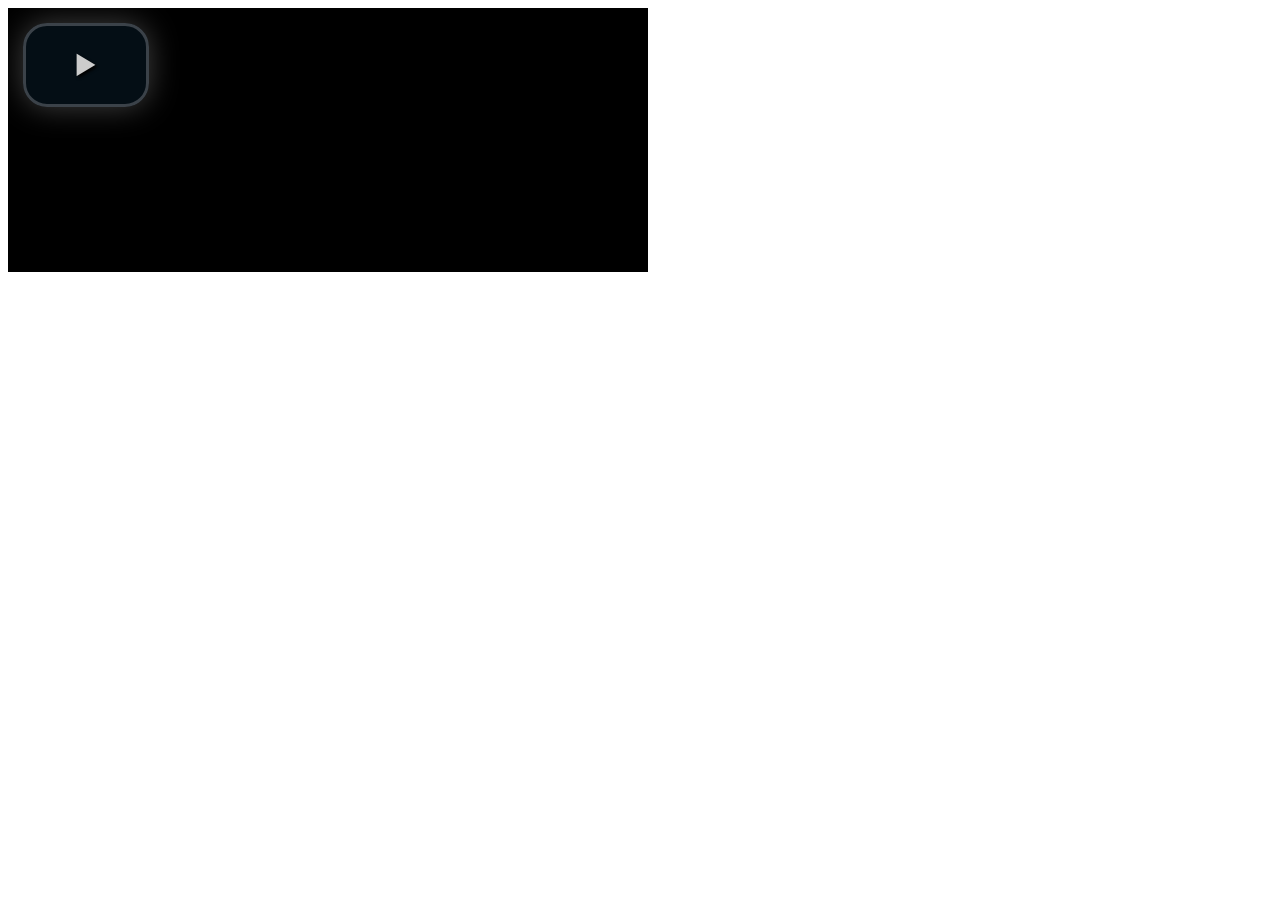
<file: js/video-js/demo.html>
<!DOCTYPE html>
<html>
<head>
  <title>Video.js | HTML5 Video Player</title>

  <!-- Chang URLs to wherever Video.js files will be hosted -->
  <link href="video-js.css" rel="stylesheet" type="text/css">
  <!-- video.js must be in the <head> for older IEs to work. -->
  <script src="video.js"></script>

  <!-- Unless using the CDN hosted version, update the URL to the Flash SWF -->
  <script>
    videojs.options.flash.swf = "video-js.swf";
  </script>


</head>
<body>

  <video id="example_video_1" class="video-js vjs-default-skin" controls preload="none" width="640" height="264"
      poster="http://video-js.zencoder.com/oceans-clip.png"
      data-setup="{}">
    <source src="http://video-js.zencoder.com/oceans-clip.mp4" type='video/mp4' />
    <source src="http://video-js.zencoder.com/oceans-clip.webm" type='video/webm' />
    <source src="http://video-js.zencoder.com/oceans-clip.ogv" type='video/ogg' />
    <track kind="captions" src="demo.captions.vtt" srclang="en" label="English"></track><!-- Tracks need an ending tag thanks to IE9 -->
    <track kind="subtitles" src="demo.captions.vtt" srclang="en" label="English"></track><!-- Tracks need an ending tag thanks to IE9 -->
    <p class="vjs-no-js">To view this video please enable JavaScript, and consider upgrading to a web browser that <a href="http://videojs.com/html5-video-support/" target="_blank">supports HTML5 video</a></p>
  </video>

</body>
</html>
</file>
<file: js/video-js/video-js.css>
/*!
Video.js Default Styles (http://videojs.com)
Version 4.6.1
Create your own skin at http://designer.videojs.com
*/
/* SKIN
================================================================================
The main class name for all skin-specific styles. To make your own skin,
replace all occurances of 'vjs-default-skin' with a new name. Then add your new
skin name to your video tag instead of the default skin.
e.g. <video class="video-js my-skin-name">
*/
.vjs-default-skin {
  color: #cccccc;
}
/* Custom Icon Font
--------------------------------------------------------------------------------
The control icons are from a custom font. Each icon corresponds to a character
(e.g. "\e001"). Font icons allow for easy scaling and coloring of icons.
*/
@font-face {
  font-family: 'VideoJS';
  src: url('font/vjs.eot');
  src: url('font/vjs.eot?#iefix') format('embedded-opentype'), url('font/vjs.woff') format('woff'), url('font/vjs.ttf') format('truetype');
  font-weight: normal;
  font-style: normal;
}
/* Base UI Component Classes
--------------------------------------------------------------------------------
*/
/* Slider - used for Volume bar and Seek bar */
.vjs-default-skin .vjs-slider {
  /* Replace browser focus hightlight with handle highlight */
  outline: 0;
  position: relative;
  cursor: pointer;
  padding: 0;
  /* background-color-with-alpha */
  background-color: #333333;
  background-color: rgba(51, 51, 51, 0.9);
}
.vjs-default-skin .vjs-slider:focus {
  /* box-shadow */
  -webkit-box-shadow: 0 0 2em #ffffff;
  -moz-box-shadow: 0 0 2em #ffffff;
  box-shadow: 0 0 2em #ffffff;
}
.vjs-default-skin .vjs-slider-handle {
  position: absolute;
  /* Needed for IE6 */
  left: 0;
  top: 0;
}
.vjs-default-skin .vjs-slider-handle:before {
  content: "\e009";
  font-family: VideoJS;
  font-size: 1em;
  line-height: 1;
  text-align: center;
  text-shadow: 0em 0em 1em #fff;
  position: absolute;
  top: 0;
  left: 0;
  /* Rotate the square icon to make a diamond */
  /* transform */
  -webkit-transform: rotate(-45deg);
  -moz-transform: rotate(-45deg);
  -ms-transform: rotate(-45deg);
  -o-transform: rotate(-45deg);
  transform: rotate(-45deg);
}
/* Control Bar
--------------------------------------------------------------------------------
The default control bar that is a container for most of the controls.
*/
.vjs-default-skin .vjs-control-bar {
  /* Start hidden */
  display: none;
  position: absolute;
  /* Place control bar at the bottom of the player box/video.
     If you want more margin below the control bar, add more height. */
  bottom: 0;
  /* Use left/right to stretch to 100% width of player div */
  left: 0;
  right: 0;
  /* Height includes any margin you want above or below control items */
  height: 3.0em;
  /* background-color-with-alpha */
  background-color: #07141e;
  background-color: rgba(7, 20, 30, 0.7);
}
/* Show the control bar only once the video has started playing */
.vjs-default-skin.vjs-has-started .vjs-control-bar {
  display: block;
  /* Visibility needed to make sure things hide in older browsers too. */

  visibility: visible;
  opacity: 1;
  /* transition */
  -webkit-transition: visibility 0.1s, opacity 0.1s;
  -moz-transition: visibility 0.1s, opacity 0.1s;
  -o-transition: visibility 0.1s, opacity 0.1s;
  transition: visibility 0.1s, opacity 0.1s;
}
/* Hide the control bar when the video is playing and the user is inactive  */
.vjs-default-skin.vjs-has-started.vjs-user-inactive.vjs-playing .vjs-control-bar {
  display: block;
  visibility: hidden;
  opacity: 0;
  /* transition */
  -webkit-transition: visibility 1s, opacity 1s;
  -moz-transition: visibility 1s, opacity 1s;
  -o-transition: visibility 1s, opacity 1s;
  transition: visibility 1s, opacity 1s;
}
.vjs-default-skin.vjs-controls-disabled .vjs-control-bar {
  display: none;
}
.vjs-default-skin.vjs-using-native-controls .vjs-control-bar {
  display: none;
}
/* The control bar shouldn't show after an error */
.vjs-default-skin.vjs-error .vjs-control-bar {
  display: none;
}
/* IE8 is flakey with fonts, and you have to change the actual content to force
fonts to show/hide properly.
  - "\9" IE8 hack didn't work for this
  - Found in XP IE8 from http://modern.ie. Does not show up in "IE8 mode" in IE9
*/
@media \0screen {
  .vjs-default-skin.vjs-user-inactive.vjs-playing .vjs-control-bar :before {
    content: "";
  }
}
/* General styles for individual controls. */
.vjs-default-skin .vjs-control {
  outline: none;
  position: relative;
  float: left;
  text-align: center;
  margin: 0;
  padding: 0;
  height: 3.0em;
  width: 4em;
}
/* FontAwsome button icons */
.vjs-default-skin .vjs-control:before {
  font-family: VideoJS;
  font-size: 1.5em;
  line-height: 2;
  position: absolute;
  top: 0;
  left: 0;
  width: 100%;
  height: 100%;
  text-align: center;
  text-shadow: 1px 1px 1px rgba(0, 0, 0, 0.5);
}
/* Replacement for focus outline */
.vjs-default-skin .vjs-control:focus:before,
.vjs-default-skin .vjs-control:hover:before {
  text-shadow: 0em 0em 1em #ffffff;
}
.vjs-default-skin .vjs-control:focus {
  /*  outline: 0; */
  /* keyboard-only users cannot see the focus on several of the UI elements when
  this is set to 0 */

}
/* Hide control text visually, but have it available for screenreaders */
.vjs-default-skin .vjs-control-text {
  /* hide-visually */
  border: 0;
  clip: rect(0 0 0 0);
  height: 1px;
  margin: -1px;
  overflow: hidden;
  padding: 0;
  position: absolute;
  width: 1px;
}
/* Play/Pause
--------------------------------------------------------------------------------
*/
.vjs-default-skin .vjs-play-control {
  width: 5em;
  cursor: pointer;
}
.vjs-default-skin .vjs-play-control:before {
  content: "\e001";
}
.vjs-default-skin.vjs-playing .vjs-play-control:before {
  content: "\e002";
}
/* Playback toggle
--------------------------------------------------------------------------------
*/
.vjs-default-skin .vjs-playback-rate .vjs-playback-rate-value {
  font-size: 1.5em;
  line-height: 2;
  position: absolute;
  top: 0;
  left: 0;
  width: 100%;
  height: 100%;
  text-align: center;
  text-shadow: 1px 1px 1px rgba(0, 0, 0, 0.5);
}
.vjs-default-skin .vjs-playback-rate.vjs-menu-button .vjs-menu .vjs-menu-content {
  width: 4em;
  left: -2em;
  list-style: none;
}
/* Volume/Mute
-------------------------------------------------------------------------------- */
.vjs-default-skin .vjs-mute-control,
.vjs-default-skin .vjs-volume-menu-button {
  cursor: pointer;
  float: right;
}
.vjs-default-skin .vjs-mute-control:before,
.vjs-default-skin .vjs-volume-menu-button:before {
  content: "\e006";
}
.vjs-default-skin .vjs-mute-control.vjs-vol-0:before,
.vjs-default-skin .vjs-volume-menu-button.vjs-vol-0:before {
  content: "\e003";
}
.vjs-default-skin .vjs-mute-control.vjs-vol-1:before,
.vjs-default-skin .vjs-volume-menu-button.vjs-vol-1:before {
  content: "\e004";
}
.vjs-default-skin .vjs-mute-control.vjs-vol-2:before,
.vjs-default-skin .vjs-volume-menu-button.vjs-vol-2:before {
  content: "\e005";
}
.vjs-default-skin .vjs-volume-control {
  width: 5em;
  float: right;
}
.vjs-default-skin .vjs-volume-bar {
  width: 5em;
  height: 0.6em;
  margin: 1.1em auto 0;
}
.vjs-default-skin .vjs-volume-menu-button .vjs-menu-content {
  height: 2.9em;
}
.vjs-default-skin .vjs-volume-level {
  position: absolute;
  top: 0;
  left: 0;
  height: 0.5em;
  /* assuming volume starts at 1.0 */

  width: 100%;
  background: #66a8cc url([data-uri]) -50% 0 repeat;
}
.vjs-default-skin .vjs-volume-bar .vjs-volume-handle {
  width: 0.5em;
  height: 0.5em;
  /* Assumes volume starts at 1.0. If you change the size of the
     handle relative to the volume bar, you'll need to update this value
     too. */

  left: 4.5em;
}
.vjs-default-skin .vjs-volume-handle:before {
  font-size: 0.9em;
  top: -0.2em;
  left: -0.2em;
  width: 1em;
  height: 1em;
}
.vjs-default-skin .vjs-volume-menu-button .vjs-menu .vjs-menu-content {
  width: 6em;
  left: -4em;
}
/* Progress
--------------------------------------------------------------------------------
*/
.vjs-default-skin .vjs-progress-control {
  position: absolute;
  left: 0;
  right: 0;
  width: auto;
  font-size: 0.3em;
  height: 1em;
  /* Set above the rest of the controls. */
  top: -1em;
  /* Shrink the bar slower than it grows. */
  /* transition */
  -webkit-transition: all 0.4s;
  -moz-transition: all 0.4s;
  -o-transition: all 0.4s;
  transition: all 0.4s;
}
/* On hover, make the progress bar grow to something that's more clickable.
    This simply changes the overall font for the progress bar, and this
    updates both the em-based widths and heights, as wells as the icon font */
.vjs-default-skin:hover .vjs-progress-control {
  font-size: .9em;
  /* Even though we're not changing the top/height, we need to include them in
      the transition so they're handled correctly. */

  /* transition */
  -webkit-transition: all 0.2s;
  -moz-transition: all 0.2s;
  -o-transition: all 0.2s;
  transition: all 0.2s;
}
/* Box containing play and load progresses. Also acts as seek scrubber. */
.vjs-default-skin .vjs-progress-holder {
  height: 100%;
}
/* Progress Bars */
.vjs-default-skin .vjs-progress-holder .vjs-play-progress,
.vjs-default-skin .vjs-progress-holder .vjs-load-progress {
  position: absolute;
  display: block;
  height: 100%;
  margin: 0;
  padding: 0;
  /* updated by javascript during playback */

  width: 0;
  /* Needed for IE6 */
  left: 0;
  top: 0;
}
.vjs-default-skin .vjs-play-progress {
  /*
    Using a data URI to create the white diagonal lines with a transparent
      background. Surprisingly works in IE8.
      Created using http://www.patternify.com
    Changing the first color value will change the bar color.
    Also using a paralax effect to make the lines move backwards.
      The -50% left position makes that happen.
  */

  background: #66a8cc url([data-uri]) -50% 0 repeat;
}
.vjs-default-skin .vjs-load-progress {
  background: #646464 /* IE8- Fallback */;
  background: rgba(255, 255, 255, 0.4);
}
.vjs-default-skin .vjs-seek-handle {
  width: 1.5em;
  height: 100%;
}
.vjs-default-skin .vjs-seek-handle:before {
  padding-top: 0.1em /* Minor adjustment */;
}
/* Live Mode
--------------------------------------------------------------------------------
*/
.vjs-default-skin.vjs-live .vjs-time-controls,
.vjs-default-skin.vjs-live .vjs-time-divider,
.vjs-default-skin.vjs-live .vjs-progress-control {
  display: none;
}
.vjs-default-skin.vjs-live .vjs-live-display {
  display: block;
}
/* Live Display
--------------------------------------------------------------------------------
*/
.vjs-default-skin .vjs-live-display {
  display: none;
  font-size: 1em;
  line-height: 3em;
}
/* Time Display
--------------------------------------------------------------------------------
*/
.vjs-default-skin .vjs-time-controls {
  font-size: 1em;
  /* Align vertically by making the line height the same as the control bar */
  line-height: 3em;
}
.vjs-default-skin .vjs-current-time {
  float: left;
}
.vjs-default-skin .vjs-duration {
  float: left;
}
/* Remaining time is in the HTML, but not included in default design */
.vjs-default-skin .vjs-remaining-time {
  display: none;
  float: left;
}
.vjs-time-divider {
  float: left;
  line-height: 3em;
}
/* Fullscreen
--------------------------------------------------------------------------------
*/
.vjs-default-skin .vjs-fullscreen-control {
  width: 3.8em;
  cursor: pointer;
  float: right;
}
.vjs-default-skin .vjs-fullscreen-control:before {
  content: "\e000";
}
/* Switch to the exit icon when the player is in fullscreen */
.vjs-default-skin.vjs-fullscreen .vjs-fullscreen-control:before {
  content: "\e00b";
}
/* Big Play Button (play button at start)
--------------------------------------------------------------------------------
Positioning of the play button in the center or other corners can be done more
easily in the skin designer. http://designer.videojs.com/
*/
.vjs-default-skin .vjs-big-play-button {
  left: 0.5em;
  top: 0.5em;
  font-size: 3em;
  display: block;
  z-index: 2;
  position: absolute;
  width: 4em;
  height: 2.6em;
  text-align: center;
  vertical-align: middle;
  cursor: pointer;
  opacity: 1;
  /* Need a slightly gray bg so it can be seen on black backgrounds */
  /* background-color-with-alpha */
  background-color: #07141e;
  background-color: rgba(7, 20, 30, 0.7);
  border: 0.1em solid #3b4249;
  /* border-radius */
  -webkit-border-radius: 0.8em;
  -moz-border-radius: 0.8em;
  border-radius: 0.8em;
  /* box-shadow */
  -webkit-box-shadow: 0px 0px 1em rgba(255, 255, 255, 0.25);
  -moz-box-shadow: 0px 0px 1em rgba(255, 255, 255, 0.25);
  box-shadow: 0px 0px 1em rgba(255, 255, 255, 0.25);
  /* transition */
  -webkit-transition: all 0.4s;
  -moz-transition: all 0.4s;
  -o-transition: all 0.4s;
  transition: all 0.4s;
}
/* Optionally center */
.vjs-default-skin.vjs-big-play-centered .vjs-big-play-button {
  /* Center it horizontally */
  left: 50%;
  margin-left: -2.1em;
  /* Center it vertically */
  top: 50%;
  margin-top: -1.4000000000000001em;
}
/* Hide if controls are disabled */
.vjs-default-skin.vjs-controls-disabled .vjs-big-play-button {
  display: none;
}
/* Hide when video starts playing */
.vjs-default-skin.vjs-has-started .vjs-big-play-button {
  display: none;
}
/* Hide on mobile devices. Remove when we stop using native controls
    by default on mobile  */
.vjs-default-skin.vjs-using-native-controls .vjs-big-play-button {
  display: none;
}
.vjs-default-skin:hover .vjs-big-play-button,
.vjs-default-skin .vjs-big-play-button:focus {
  outline: 0;
  border-color: #fff;
  /* IE8 needs a non-glow hover state */
  background-color: #505050;
  background-color: rgba(50, 50, 50, 0.75);
  /* box-shadow */
  -webkit-box-shadow: 0 0 3em #ffffff;
  -moz-box-shadow: 0 0 3em #ffffff;
  box-shadow: 0 0 3em #ffffff;
  /* transition */
  -webkit-transition: all 0s;
  -moz-transition: all 0s;
  -o-transition: all 0s;
  transition: all 0s;
}
.vjs-default-skin .vjs-big-play-button:before {
  content: "\e001";
  font-family: VideoJS;
  /* In order to center the play icon vertically we need to set the line height
     to the same as the button height */

  line-height: 2.6em;
  text-shadow: 0.05em 0.05em 0.1em #000;
  text-align: center /* Needed for IE8 */;
  position: absolute;
  left: 0;
  width: 100%;
  height: 100%;
}
.vjs-error .vjs-big-play-button {
  display: none;
}
/* Error Display
--------------------------------------------------------------------------------
*/
.vjs-error-display {
  display: none;
}
.vjs-error .vjs-error-display {
  display: block;
  position: absolute;
  left: 0;
  top: 0;
  width: 100%;
  height: 100%;
}
.vjs-error .vjs-error-display:before {
  content: 'X';
  font-family: Arial;
  font-size: 4em;
  color: #666666;
  /* In order to center the play icon vertically we need to set the line height
     to the same as the button height */

  line-height: 1;
  text-shadow: 0.05em 0.05em 0.1em #000;
  text-align: center /* Needed for IE8 */;
  vertical-align: middle;
  position: absolute;
  top: 50%;
  margin-top: -0.5em;
  width: 100%;
}
.vjs-error-display div {
  position: absolute;
  font-size: 1.4em;
  text-align: center;
  bottom: 1em;
  right: 1em;
  left: 1em;
}
.vjs-error-display a,
.vjs-error-display a:visited {
  color: #F4A460;
}
/* Loading Spinner
--------------------------------------------------------------------------------
*/
.vjs-loading-spinner {
  display: none;
  position: absolute;
  top: 50%;
  left: 50%;
  font-size: 4em;
  line-height: 1;
  width: 1em;
  height: 1em;
  margin-left: -0.5em;
  margin-top: -0.5em;
  opacity: 0.75;
  /* animation */
  -webkit-animation: spin 1.5s infinite linear;
  -moz-animation: spin 1.5s infinite linear;
  -o-animation: spin 1.5s infinite linear;
  animation: spin 1.5s infinite linear;
}
/* Errors are unrecoverable without user interaction,
   so hide the spinner in the case of an error */
.video-js.vjs-error .vjs-loading-spinner {
  /* using !important flag because currently the loading spinner
     uses hide()/show() instead of classes. The !important can be
     removed when that's updated */

  display: none !important;
  /* ensure animation doesn't continue while hidden */

  /* animation */
  -webkit-animation: none;
  -moz-animation: none;
  -o-animation: none;
  animation: none;
}
.vjs-default-skin .vjs-loading-spinner:before {
  content: "\e01e";
  font-family: VideoJS;
  position: absolute;
  top: 0;
  left: 0;
  width: 1em;
  height: 1em;
  text-align: center;
  text-shadow: 0em 0em 0.1em #000;
}
@-moz-keyframes spin {
  0% {
    -moz-transform: rotate(0deg);
  }
  100% {
    -moz-transform: rotate(359deg);
  }
}
@-webkit-keyframes spin {
  0% {
    -webkit-transform: rotate(0deg);
  }
  100% {
    -webkit-transform: rotate(359deg);
  }
}
@-o-keyframes spin {
  0% {
    -o-transform: rotate(0deg);
  }
  100% {
    -o-transform: rotate(359deg);
  }
}
@keyframes spin {
  0% {
    transform: rotate(0deg);
  }
  100% {
    transform: rotate(359deg);
  }
}
/* Menu Buttons (Captions/Subtitles/etc.)
--------------------------------------------------------------------------------
*/
.vjs-default-skin .vjs-menu-button {
  float: right;
  cursor: pointer;
}
.vjs-default-skin .vjs-menu {
  display: none;
  position: absolute;
  bottom: 0;
  left: 0em;
  /* (Width of vjs-menu - width of button) / 2 */

  width: 0em;
  height: 0em;
  margin-bottom: 3em;
  border-left: 2em solid transparent;
  border-right: 2em solid transparent;
  border-top: 1.55em solid #000000;
  /* Same width top as ul bottom */

  border-top-color: rgba(7, 40, 50, 0.5);
  /* Same as ul background */

}
/* Button Pop-up Menu */
.vjs-default-skin .vjs-menu-button .vjs-menu .vjs-menu-content {
  display: block;
  padding: 0;
  margin: 0;
  position: absolute;
  width: 10em;
  bottom: 1.5em;
  /* Same bottom as vjs-menu border-top */

  max-height: 15em;
  overflow: auto;
  left: -5em;
  /* Width of menu - width of button / 2 */

  /* background-color-with-alpha */
  background-color: #07141e;
  background-color: rgba(7, 20, 30, 0.7);
  /* box-shadow */
  -webkit-box-shadow: -0.2em -0.2em 0.3em rgba(255, 255, 255, 0.2);
  -moz-box-shadow: -0.2em -0.2em 0.3em rgba(255, 255, 255, 0.2);
  box-shadow: -0.2em -0.2em 0.3em rgba(255, 255, 255, 0.2);
}
.vjs-default-skin .vjs-menu-button:hover .vjs-menu {
  display: block;
}
.vjs-default-skin .vjs-menu-button ul li {
  list-style: none;
  margin: 0;
  padding: 0.3em 0 0.3em 0;
  line-height: 1.4em;
  font-size: 1.2em;
  text-align: center;
  text-transform: lowercase;
}
.vjs-default-skin .vjs-menu-button ul li.vjs-selected {
  background-color: #000;
}
.vjs-default-skin .vjs-menu-button ul li:focus,
.vjs-default-skin .vjs-menu-button ul li:hover,
.vjs-default-skin .vjs-menu-button ul li.vjs-selected:focus,
.vjs-default-skin .vjs-menu-button ul li.vjs-selected:hover {
  outline: 0;
  color: #111;
  /* background-color-with-alpha */
  background-color: #ffffff;
  background-color: rgba(255, 255, 255, 0.75);
  /* box-shadow */
  -webkit-box-shadow: 0 0 1em #ffffff;
  -moz-box-shadow: 0 0 1em #ffffff;
  box-shadow: 0 0 1em #ffffff;
}
.vjs-default-skin .vjs-menu-button ul li.vjs-menu-title {
  text-align: center;
  text-transform: uppercase;
  font-size: 1em;
  line-height: 2em;
  padding: 0;
  margin: 0 0 0.3em 0;
  font-weight: bold;
  cursor: default;
}
/* Subtitles Button */
.vjs-default-skin .vjs-subtitles-button:before {
  content: "\e00c";
}
/* Captions Button */
.vjs-default-skin .vjs-captions-button:before {
  content: "\e008";
}
/* Replacement for focus outline */
.vjs-default-skin .vjs-captions-button:focus .vjs-control-content:before,
.vjs-default-skin .vjs-captions-button:hover .vjs-control-content:before {
  /* box-shadow */
  -webkit-box-shadow: 0 0 1em #ffffff;
  -moz-box-shadow: 0 0 1em #ffffff;
  box-shadow: 0 0 1em #ffffff;
}
/*
REQUIRED STYLES (be careful overriding)
================================================================================
When loading the player, the video tag is replaced with a DIV,
that will hold the video tag or object tag for other playback methods.
The div contains the video playback element (Flash or HTML5) and controls,
and sets the width and height of the video.

** If you want to add some kind of border/padding (e.g. a frame), or special
positioning, use another containing element. Otherwise you risk messing up
control positioning and full window mode. **
*/
.video-js {
  background-color: #000;
  position: relative;
  padding: 0;
  /* Start with 10px for base font size so other dimensions can be em based and
     easily calculable. */

  font-size: 10px;
  /* Allow poster to be vertially aligned. */

  vertical-align: middle;
  /*  display: table-cell; */
  /*This works in Safari but not Firefox.*/

  /* Provide some basic defaults for fonts */

  font-weight: normal;
  font-style: normal;
  /* Avoiding helvetica: issue #376 */

  font-family: Arial, sans-serif;
  /* Turn off user selection (text highlighting) by default.
     The majority of player components will not be text blocks.
     Text areas will need to turn user selection back on. */

  /* user-select */
  -webkit-user-select: none;
  -moz-user-select: none;
  -ms-user-select: none;
  user-select: none;
}
/* Playback technology elements expand to the width/height of the containing div
    <video> or <object> */
.video-js .vjs-tech {
  position: absolute;
  top: 0;
  left: 0;
  width: 100%;
  height: 100%;
}
/* Fix for Firefox 9 fullscreen (only if it is enabled). Not needed when
   checking fullScreenEnabled. */
.video-js:-moz-full-screen {
  position: absolute;
}
/* Fullscreen Styles */
body.vjs-full-window {
  padding: 0;
  margin: 0;
  height: 100%;
  /* Fix for IE6 full-window. http://www.cssplay.co.uk/layouts/fixed.html */
  overflow-y: auto;
}
.video-js.vjs-fullscreen {
  position: fixed;
  overflow: hidden;
  z-index: 1000;
  left: 0;
  top: 0;
  bottom: 0;
  right: 0;
  width: 100% !important;
  height: 100% !important;
  /* IE6 full-window (underscore hack) */
  _position: absolute;
}
.video-js:-webkit-full-screen {
  width: 100% !important;
  height: 100% !important;
}
.video-js.vjs-fullscreen.vjs-user-inactive {
  cursor: none;
}
/* Poster Styles */
.vjs-poster {
  background-repeat: no-repeat;
  background-position: 50% 50%;
  background-size: contain;
  cursor: pointer;
  height: 100%;
  margin: 0;
  padding: 0;
  position: relative;
  width: 100%;
}
.vjs-poster img {
  display: block;
  margin: 0 auto;
  max-height: 100%;
  padding: 0;
  width: 100%;
}
/* Hide the poster when native controls are used otherwise it covers them */
.video-js.vjs-using-native-controls .vjs-poster {
  display: none;
}
/* Text Track Styles */
/* Overall track holder for both captions and subtitles */
.video-js .vjs-text-track-display {
  text-align: center;
  position: absolute;
  bottom: 4em;
  /* Leave padding on left and right */
  left: 1em;
  right: 1em;
}
/* Move captions down when controls aren't being shown */
.video-js.vjs-user-inactive.vjs-playing .vjs-text-track-display {
  bottom: 1em;
}
/* Individual tracks */
.video-js .vjs-text-track {
  display: none;
  font-size: 1.4em;
  text-align: center;
  margin-bottom: 0.1em;
  /* Transparent black background, or fallback to all black (oldIE) */
  /* background-color-with-alpha */
  background-color: #000000;
  background-color: rgba(0, 0, 0, 0.5);
}
.video-js .vjs-subtitles {
  color: #ffffff /* Subtitles are white */;
}
.video-js .vjs-captions {
  color: #ffcc66 /* Captions are yellow */;
}
.vjs-tt-cue {
  display: block;
}
/* Hide disabled or unsupported controls */
.vjs-default-skin .vjs-hidden {
  display: none;
}
.vjs-lock-showing {
  display: block !important;
  opacity: 1;
  visibility: visible;
}
/*  In IE8 w/ no JavaScript (no HTML5 shim), the video tag doesn't register.
    The .video-js classname on the video tag also isn't considered.
    This optional paragraph inside the video tag can provide a message to users
    about what's required to play video. */
.vjs-no-js {
  padding: 20px;
  color: #ccc;
  background-color: #333;
  font-size: 18px;
  font-family: Arial, sans-serif;
  text-align: center;
  width: 300px;
  height: 150px;
  margin: 0px auto;
}
.vjs-no-js a,
.vjs-no-js a:visited {
  color: #F4A460;
}
/* -----------------------------------------------------------------------------
The original source of this file lives at
https://github.com/videojs/video.js/blob/master/src/css/video-js.less */
</file>
